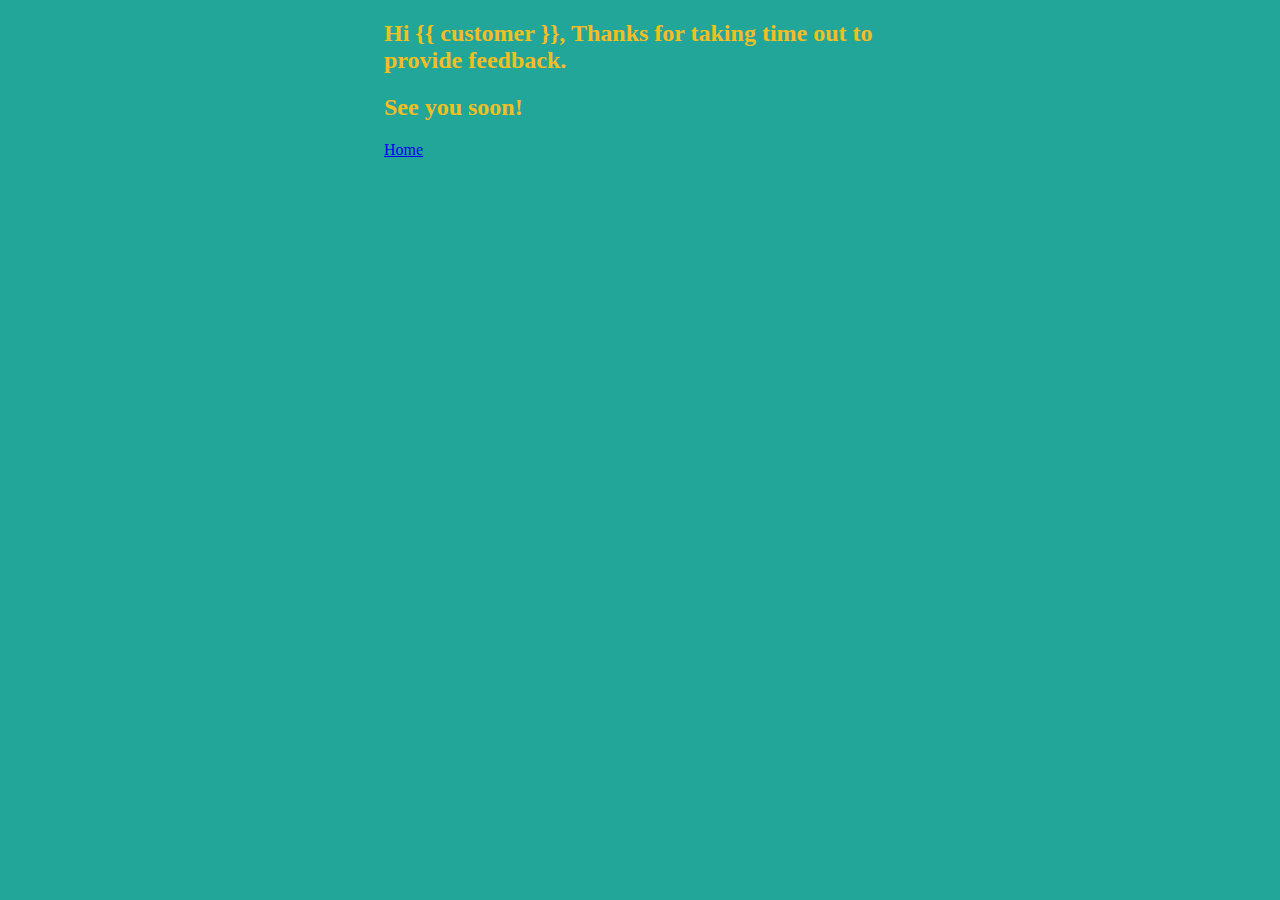
<file: Flask/FeedbackApp/templates/success.html>
<!DOCTYPE html>
<html lang="en">

<head>
    <meta charset="UTF-8">
    <meta name="viewport" content="width=device-width, initial-scale=1.0">
    <link rel="stylesheet" href="../static/styles.css">
    <title>Feedback Acknowledgement</title>
</head>

<body>
    <h2>Hi {{ customer }}, Thanks for taking time out to provide feedback.</h2>
    <h2>See you soon!</h2>

    <a href="/">Home</a>
</body>

</html>
</file>
<file: Flask/FeedbackApp/static/styles.css>
body{
    color: #F2BE22;
    background-color: #22A699;
    margin: auto 30%;
}
</file>
